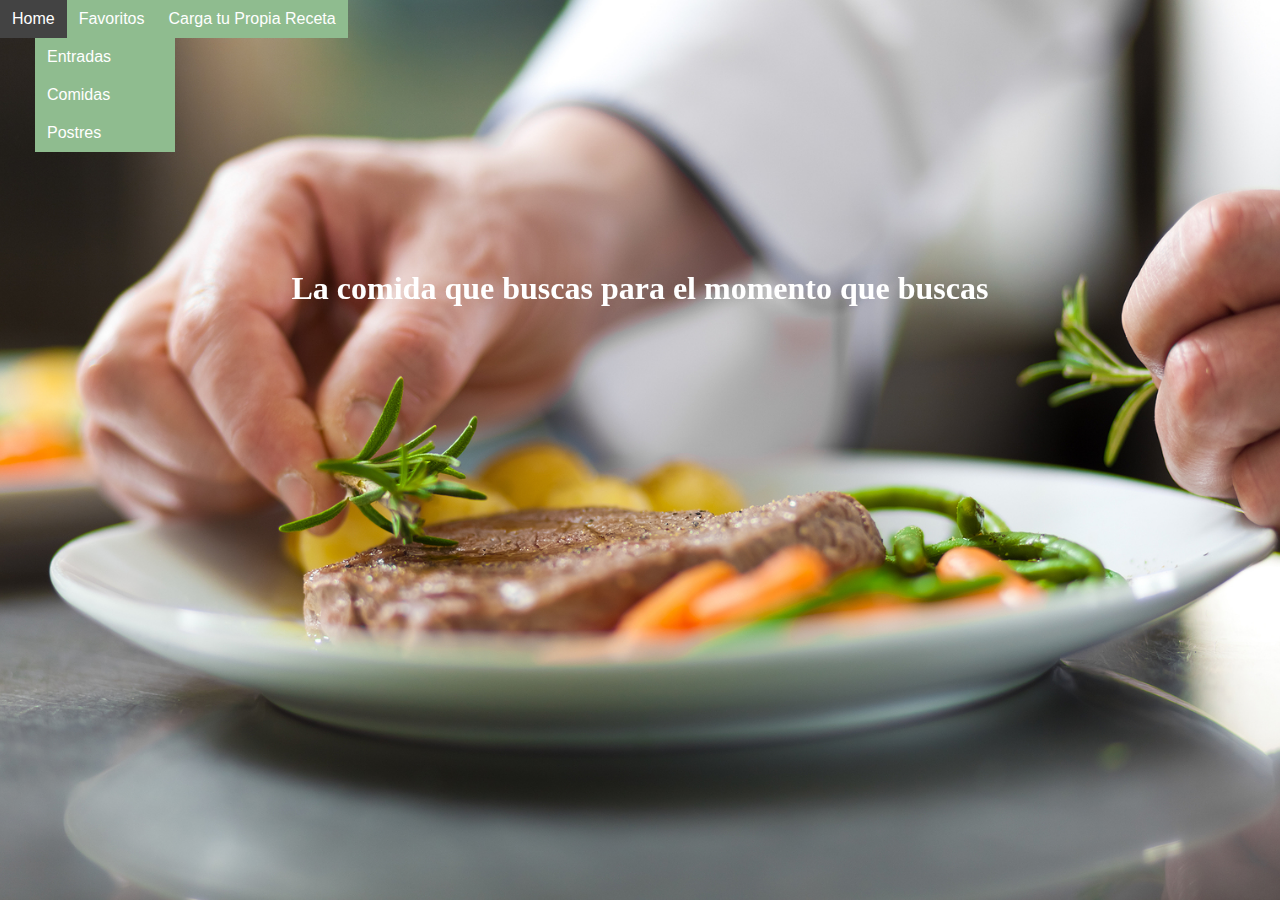
<file: index.html>
<!DOCTYPE html>
<html>

    <head>
        <meta charset="utf-8">
        <title>Paginas de Recetas</title>
        <meta name="description" content=".">
        <link rel="stylesheet" href="css/homeStyle.css">
    </head>
    <body>
		<div class="fondo">
			<h1>La comida que buscas para el momento que buscas</h1>
		</div>
		<div id="header">
			<ul class="nav">
				<li><a href="index.html" target="_blank">Home</a>
						<ul class = "subnav">
							<li><a href="html/entradas.html" target="_blank">Entradas</a></li>
							<li><a href="html/comidas.html" target="_blank">Comidas</a></li>
							<li><a href="html/postres.html" target="_blank">Postres</a></li>
						</ul>
					</li>
				<li><a href="html/favoritos.html" target="_blank">Favoritos</a></li>
				<li><a href="html/cargaRecetas.html" target="_blank">Carga tu Propia Receta</a></li>
			</ul>
		</div>
	</body>
</file>
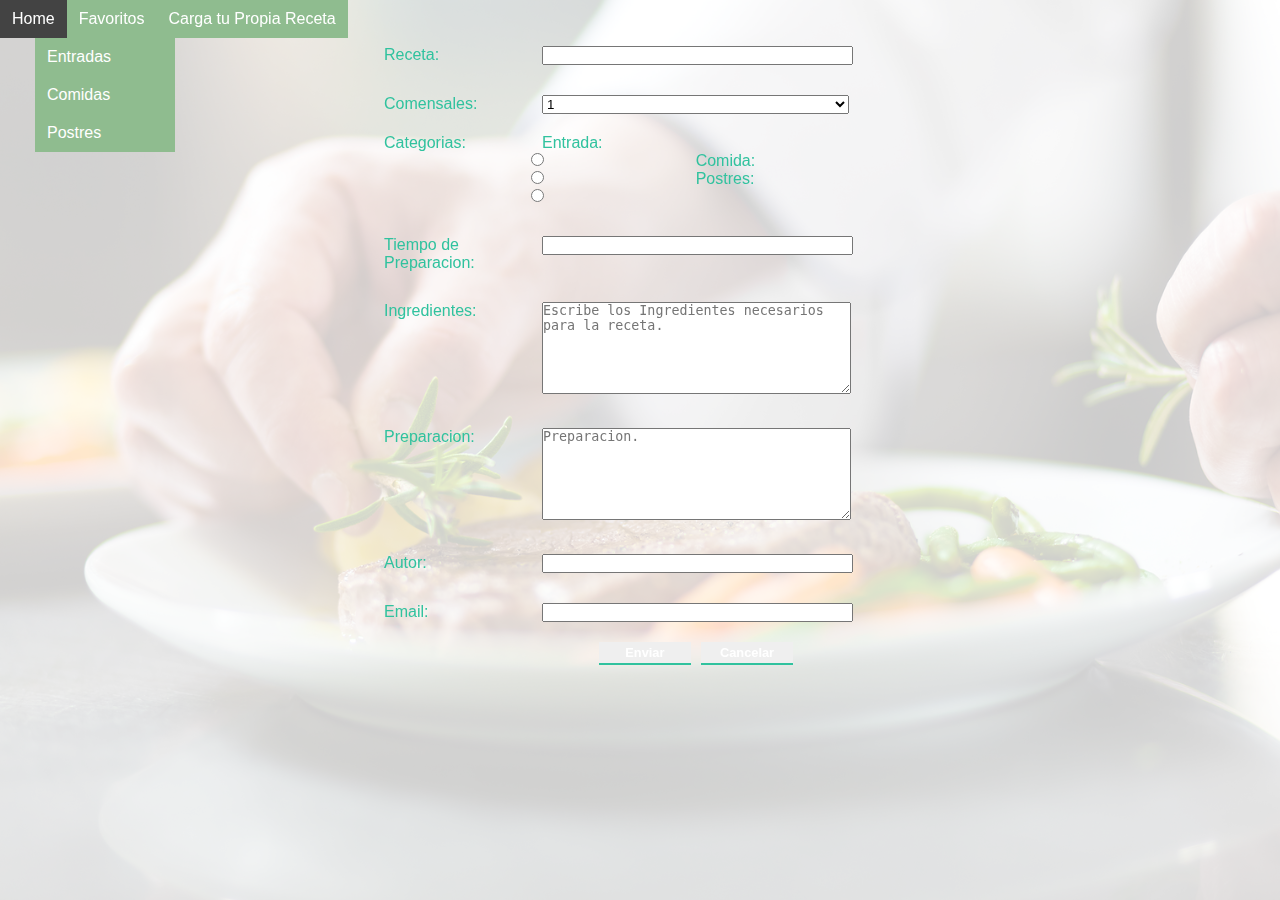
<file: cargaRecetas.html>
<!DOCTYPE html>
<html>

<head>
    <meta charset="utf-8">
    <title>Paginas de Recetas</title>
    <meta name="description" content=".">
    <link rel="stylesheet" href="css/fav-cargaRStyle.css">
</head>

<body>
    <div class="fondo"></div>
    <div id="header">
        <ul class="nav">
            <li><a href="index.html" target="_blank">Home</a>
                <ul class = "subnav">
                    <li><a href="entradas.html">Entradas</a>
                    </li>
                    <li><a href="comidas.html">Comidas</a>
                    </li>
                    <li><a href="postres.html">Postres</a>
                    </li>
                </ul>
            </li>
            <li><a href="favoritos.html" target="_blank">Favoritos</a>
            </li>
            <li><a href="cargaRecetas.html" target="_blank">Carga tu Propia Receta</a>
            </li>
    </div>
    <div class="contenedor">
        <form class="formulario">
            	<div class="datos-receta">
                	<label>Receta:</label>
                	<input type="text" name="name" size="35" 	maxlength="50"
				</div>
                <div class="datos-receta">
                    <label>Comensales:</label>
                    <select>
                        <option value="1">1</option>
                        <option value="2">2</option>
                        <option value="3">3</option>
                        <option value="4">4</option>
                        <option value="5">5</option>
                        <option value="6">6</option>
                        <option value="7">7</option>
                        <option value="8">8</option>
                        <option value="9">9</option>
                        <option value="10">10</option>
                    </select>
                </div>
                <div class="botones">
                    <label>Categorias:</label>
					Entrada:<input type="radio" value="Entrada" name=Categorias> 
					Comida:<input type="radio" value="Comida" name=Categorias> Postres:
                    <input type="radio" value="Postres" name=Categorias>

                </div>
                <div class="datos-receta">
                    <label>Tiempo de Preparacion:</label>
                    <input type="text" name="name" size="35" maxlength="50" />
                </div>

                <div class="datos-receta">
                    <label>Ingredientes:</label>
                    <textarea rows="6" cols="50" name="message" placeholder="Escribe los Ingredientes necesarios para la receta."></textarea>
                </div>
                <div class="datos-receta">
                    <label>Preparacion:</label>
                    <textarea rows="6" cols="50" name="message" placeholder="Preparacion."></textarea>
                </div>
                <div class="datos-receta">
                    <label>Autor:</label>
                    <input type="text" name="name" size="35" maxlength="50" />
                </div>
                <div class="datos-receta">
                    <label>Email:</label>
                    <input type="text" name="email-address" size="35" maxlength="50" />
                </div>
                <div class="botones-enviar-cancelar">
                    <button class="boton" type="submit">Enviar </button>
                </div>
                <div class="botones-enviar-cancelar">
                    <button class="boton" type="submit">Cancelar </button>
                </div>
        </form>
        </div>
</body>
</file>
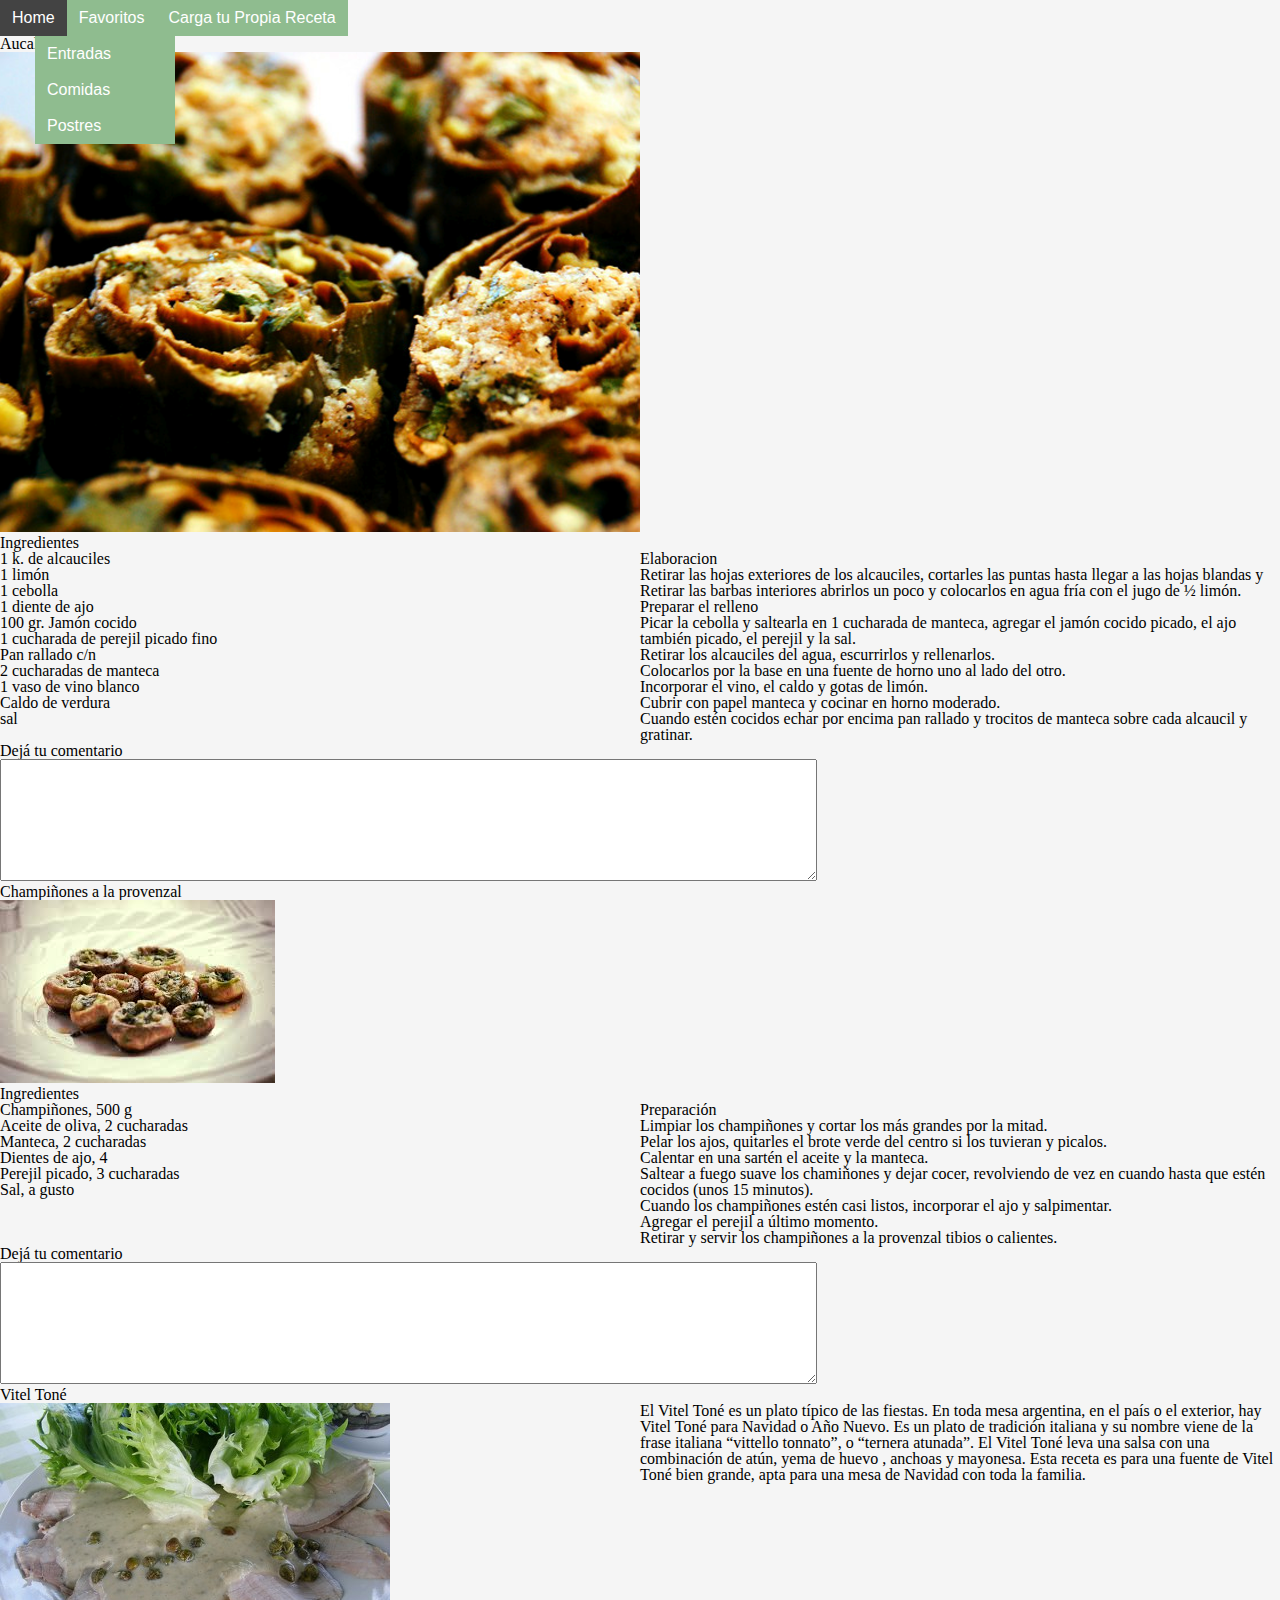
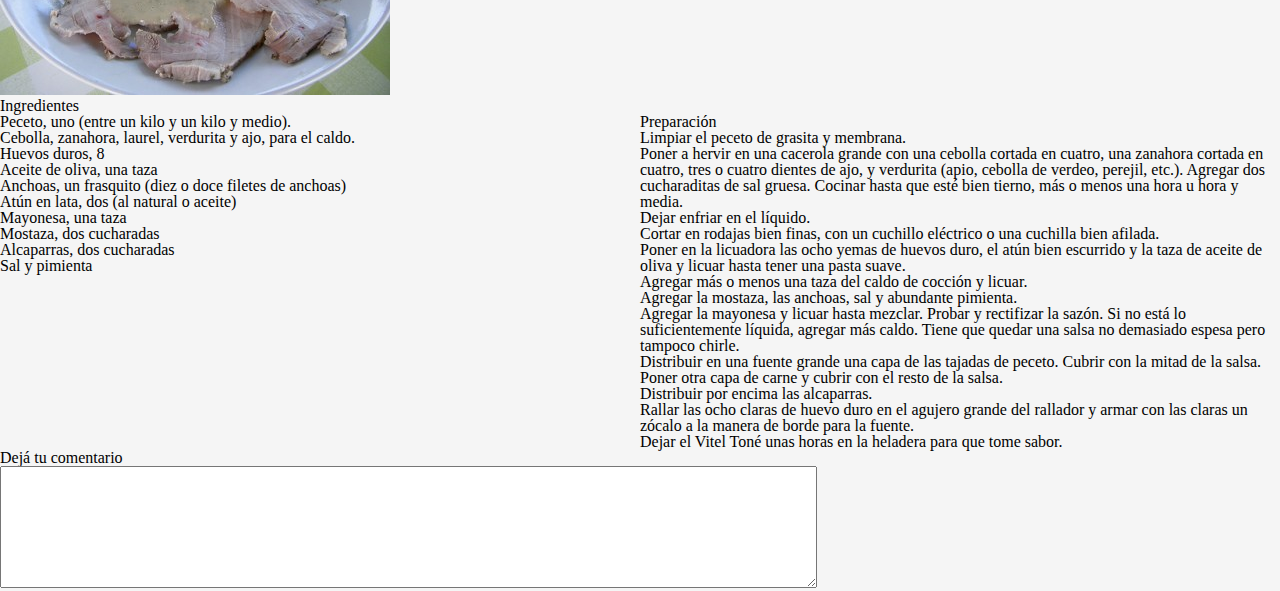
<file: entradas.html>
<!DOCTYPE html>
<html>
  <head>
    <meta charset="utf-8">
    <title>Recetas al azar - Entradas</title>
    <link rel="stylesheet" href="css/style.css">
    <link rel="stylesheet" href="css/reset.css">
    <meta name="description" content=".">
  </head>
  <body>
    <div id="header">
			<ul class="nav">
				<li><a href="index.html">Home</a>
					<ul class="subnav">
						<li><a href="entradas.html">Entradas</a></li>
						<li><a href="comidas.html">Comidas</a></li>
						<li><a href="postres.html">Postres</a></li>
					</ul>
			     </li>
  				 <li><a href="favoritos.html">Favoritos</a></li>
  				 <li><a href="cargaRecetas.html">Carga tu Propia Receta</a></li>
  		</div>
      <div class="nombrereceta">
        <h1>Aucalciles al infierno</h1>
      </div>
      <div class="imagenreceta">
        <img src="imagenes/AlcaucilesInfierno.jpg" alt="">
      </div>
      <div class="ingredientes">
        <h2>Ingredientes</h2>
      </div>
      <div class="listaingredientes">
        <ul>
          <li>1 k. de alcauciles</li>
          <li>1 limón</li>
          <li>1 cebolla</li>
          <li>1 diente de ajo</li>
          <li>100 gr. Jamón cocido</li>
          <li>1 cucharada de perejil picado fino</li>
          <li>Pan rallado c/n</li>
          <li>2 cucharadas de manteca</li>
          <li>1 vaso de vino blanco</li>
          <li>Caldo de verdura</li>
          <li>sal</li>
        </ul>
      </div>
      <div class="elaboracion">
        <h2>Elaboracion</h2>
      </div>
      <div class="listaelaboracion">
        <ol>
          <li>Retirar las hojas exteriores de los alcauciles, cortarles las puntas hasta llegar a las hojas blandas y Retirar las barbas interiores abrirlos un poco y colocarlos en agua fría con el jugo de ½ limón.</li>
          <li>Preparar el relleno</li>
          <li>Picar la cebolla y saltearla en 1 cucharada de manteca, agregar el jamón cocido picado, el ajo también picado, el perejil y la sal.</li>
          <li>Retirar los alcauciles del agua, escurrirlos y rellenarlos.</li>
          <li>Colocarlos por la base en una fuente de horno uno al lado del otro.</li>
          <li>Incorporar el vino, el caldo y gotas de limón.</li>
          <li>Cubrir con papel manteca y cocinar en horno moderado.</li>
          <li>Cuando estén cocidos echar por encima pan rallado y trocitos de manteca sobre cada alcaucil y gratinar.</li>
        </ol>
      </div>
      <div class="comentarios">
        <h3>Dejá tu comentario</h3>
        <textarea name="coment" rows="8" cols="100"></textarea>
      </div>
      <div class="nombrereceta">
        <h1>Champiñones a la provenzal</h1>
      </div>
      <div class="imagenreceta">
        <img src="imagenes/champiñonesprovenzal.jpg" alt="">
      </div>
    <div class="ingredientes">
      <h2>Ingredientes</h2>
    </div>
    <div class="listaingredientes">
      <ul>
        <li>Champiñones, 500 g</li>
        <li>Aceite de oliva, 2 cucharadas</li>
        <li>Manteca, 2 cucharadas</li>
        <li>Dientes de ajo, 4</li>
        <li>Perejil picado, 3 cucharadas</li>
        <li>Sal, a gusto</li>
      </ul>
    </div>
    <div class="elaboracion">
      <h2>Preparación</h2>
    </div>
    <div class="listaelaboracion">
      <ol>
        <li>Limpiar los champiñones y cortar los más grandes por la mitad.</li>
        <li>Pelar los ajos, quitarles el brote verde del centro si los tuvieran y picalos.</li>
        <li>Calentar en una sartén el aceite y la manteca.</li>
        <li>Saltear a fuego suave los chamiñones y dejar cocer, revolviendo de vez en cuando hasta que estén cocidos (unos 15 minutos).</li>
        <li>Cuando los champiñones estén casi listos, incorporar el ajo y salpimentar.</li>
        <li>Agregar el perejil a último momento.</li>
        <li>Retirar y servir los champiñones a la provenzal tibios o calientes.</li>
      </ol>
    </div>
    <div class="comentarios">
      <h3>Dejá tu comentario</h3>
      <textarea name="coment" rows="8" cols="100"></textarea>
    </div>
    <div class="nombrereceta">
      <h1>Vitel Toné</h1>
    </div>
    <div class="imagenreceta">
      <img src="imagenes/vitel-tone.jpg" alt="Vitel-Toné">
    </div>
    <div class="descripcionreceta">
      <p>El Vitel Toné es un plato típico de las fiestas. En toda mesa argentina, en el país o el exterior, hay Vitel Toné para Navidad o Año Nuevo. Es un plato de tradición italiana y su nombre viene de la frase italiana “vittello tonnato”, o “ternera atunada”. El Vitel Toné leva una salsa con una combinación de atún, yema de huevo , anchoas y mayonesa. Esta receta es para una fuente de Vitel Toné bien grande, apta para una mesa de Navidad con toda la familia.</p>
    </div>
    <div class="ingredientes">
      <h2>Ingredientes</h2>
    </div>
    <div class="listaingredientes">
      <ul>
        <li>Peceto, uno (entre un kilo y un kilo y medio).</li>
        <li>Cebolla, zanahora, laurel, verdurita y ajo, para el caldo.</li>
        <li>Huevos duros, 8</li>
        <li>Aceite de oliva, una taza</li>
        <li>Anchoas, un frasquito (diez o doce filetes de anchoas)</li>
        <li>Atún en lata, dos (al natural o aceite)</li>
        <li>Mayonesa, una taza</li>
        <li>Mostaza, dos cucharadas</li>
        <li>Alcaparras, dos cucharadas</li>
        <li>Sal y pimienta</li>
      </ul>
    </div>
    <div class="elaboracion">
      <h2>Preparación</h2>
    </div>
    <div class="listaelaboracion">
      <ol>
        <li>Limpiar el peceto de grasita y membrana.</li>
        <li>Poner a hervir en una cacerola grande con una cebolla cortada en cuatro, una zanahora cortada en cuatro, tres o cuatro dientes de ajo, y verdurita (apio, cebolla de verdeo, perejil, etc.). Agregar dos cucharaditas de sal gruesa. Cocinar hasta que esté bien tierno, más o menos una hora u hora y media.</li>
        <li>Dejar enfriar en el líquido.</li>
        <li>Cortar en rodajas bien finas, con un cuchillo eléctrico o una cuchilla bien afilada.</li>
        <li>Poner en la licuadora las ocho yemas de huevos duro, el atún bien escurrido y la taza de aceite de oliva y licuar hasta tener una pasta suave.</li>
        <li>Agregar más o menos una taza del caldo de cocción y licuar.</li>
        <li>Agregar la mostaza, las anchoas, sal y abundante pimienta.</li>
        <li>Agregar la mayonesa y licuar hasta mezclar. Probar y rectifizar la sazón. Si no está lo suficientemente líquida, agregar más caldo. Tiene que quedar una salsa no demasiado espesa pero tampoco chirle.</li>
        <li>Distribuir en una fuente grande una capa de las tajadas de peceto. Cubrir con la mitad de la salsa. Poner otra capa de carne y cubrir con el resto de la salsa.</li>
        <li>Distribuir por encima las alcaparras.</li>
        <li>Rallar las ocho claras de huevo duro en el agujero grande del rallador y armar con las claras un zócalo a la manera de borde para la fuente.</li>
        <li>Dejar el Vitel Toné unas horas en la heladera para que tome sabor.</li>
      </ol>
    </div>
    <div class="comentarios">
      <h3>Dejá tu comentario</h3>
      <textarea name="coment" rows="8" cols="100"></textarea>
    </div>

    </body>
  </html>
</file>
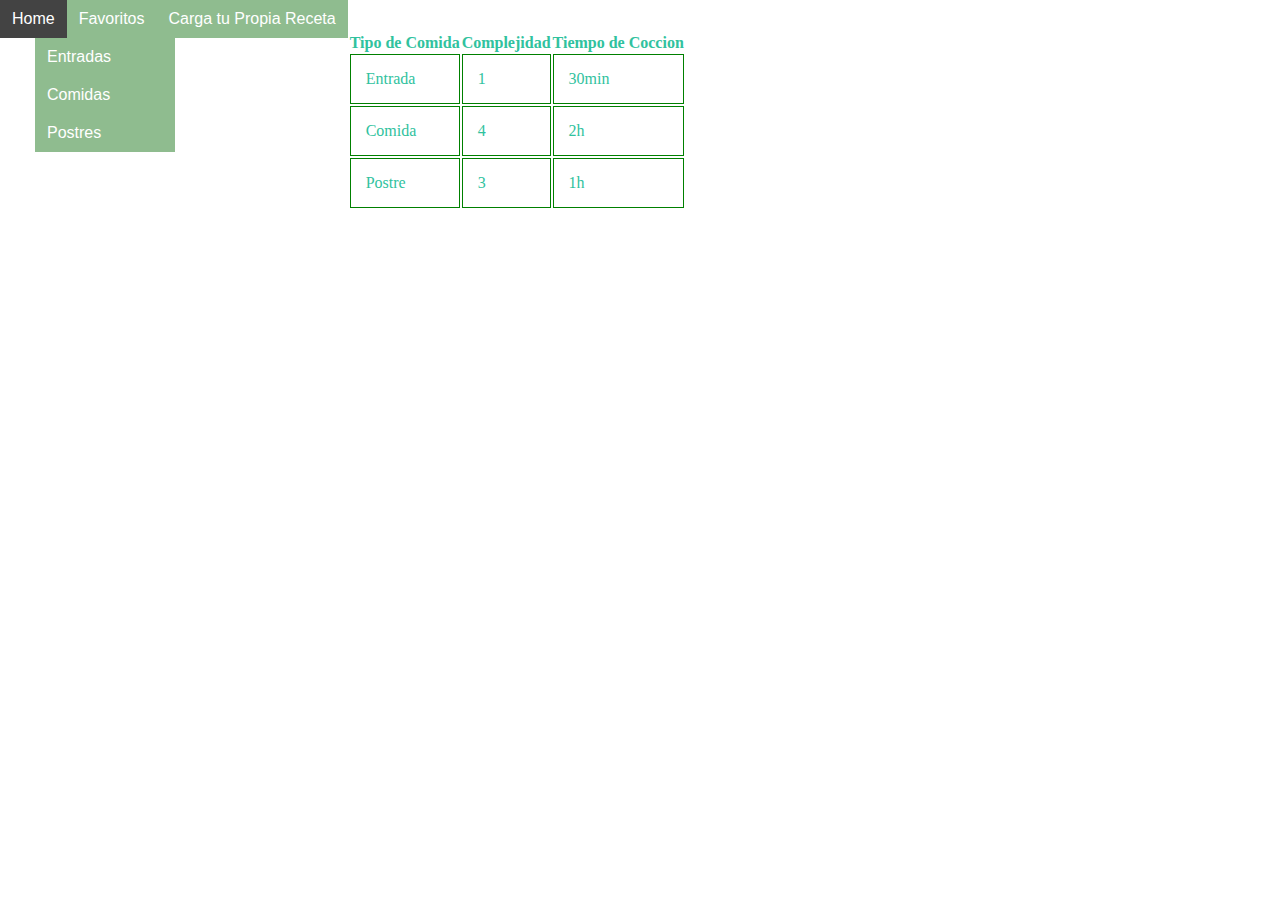
<file: favoritos.html>
<!DOCTYPE html>
<html>

    <head>
        <meta charset="utf-8">
        <title>Paginas de Recetas</title>
        <meta name="description" content=".">
        <link rel="stylesheet" href="css/fav-cargaRStyle.css">
    </head>
    <body>
      </div>
      <div id="header">
        <ul class="nav">
          <li><a href="index.html" target="_blank">Home</a>
            <ul class="subnav">
              <li><a href="entradas.html">Entradas</a></li>
              <li><a href="comidas.html">Comidas</a></li>
              <li><a href="postres.html">Postres</a></li>
            </ul>
            </li>
          <li><a href="favoritos.html">Favoritos</a></li>
          <li><a href="cargaRecetas.html">Carga tu Propia Receta</a></li>
      </div>
      <div class = "tabla-favoritos">
				<table>
			   <thead>
				   <tr>
					   <th>Tipo de Comida</th>
					   <th>Complejidad</th>
					   <th>Tiempo de Coccion</th>
				   </tr>

			   </thead>
			   <tbody>
				   <tr>
					   <td>Entrada</td>
			   			<td>1</td>
			   			<td>30min</td>
				   </tr>
				   <tr>
					   <td>Comida</td>
					   <td>4</td>
					   <td>2h</td>
				   </tr>
				   <tr>
					   <td>Postre</td>
					   <td>3</td>
					   <td>1h</td>
				   </tr>
			   </tbody>

		   </table>
			</div>
	</body>
</file>
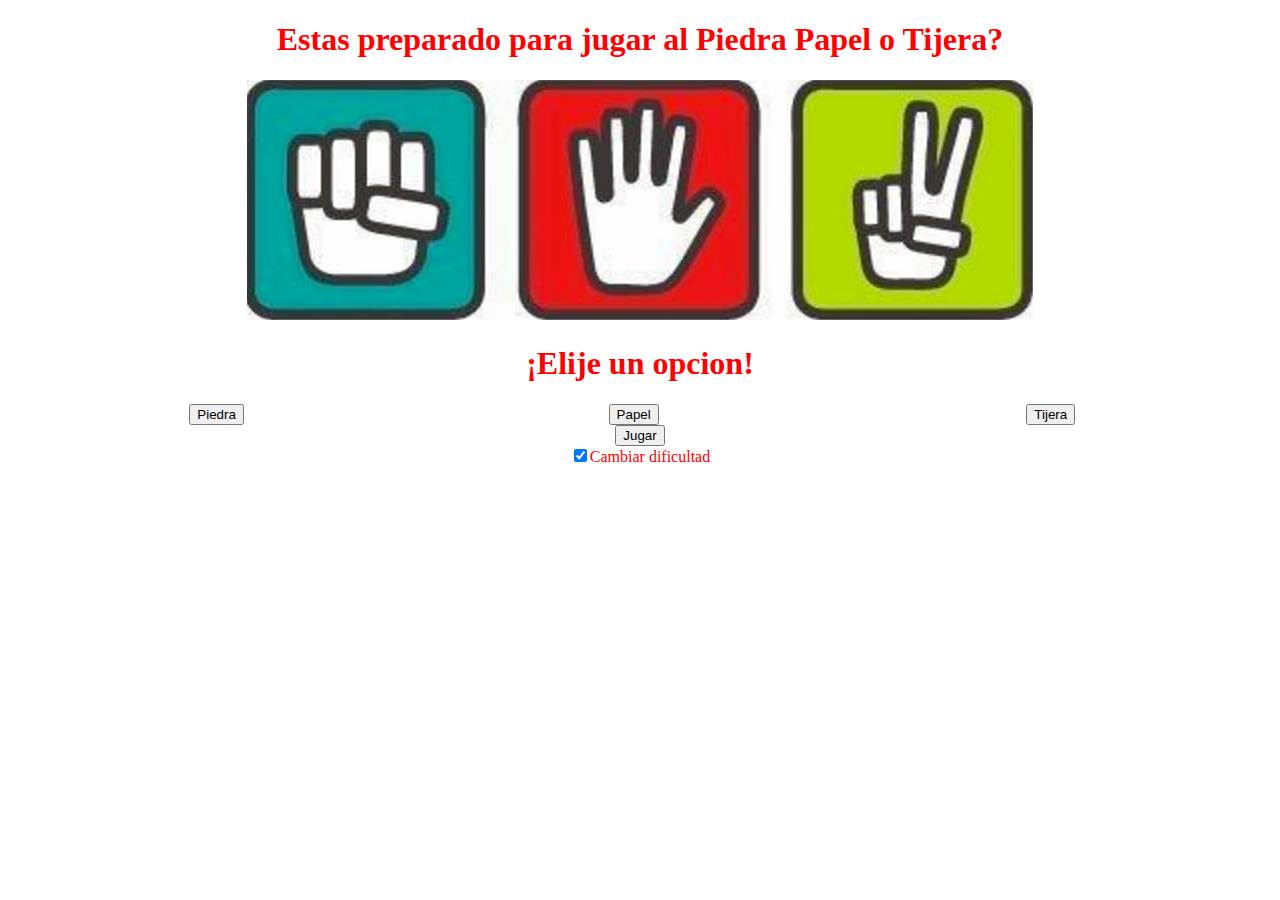
<file: piedrapapeltijera.html>
<!DOCTYPE html>
<html>
    <head>
        <meta charset="utf-8">
        <title>Juego Piedra- Papel - Tijera</title>
        <meta name="description" content=".">
        <link rel="stylesheet" href="css/piedrapapeltijera.css">
    </head>
    <body>
		    <h1>Estas preparado para jugar al Piedra Papel o Tijera?</h1>
		      <div class= "imagenes"><img src= "imagenes/piedrapapeltijera.png">
		      </div>

      <div id="jugadaUsuario">

        <h1>¡Elije un opcion!</h1>
        <div class="Piedra">
          <button type="button" value="Piedra"onclick="obtenerJugadaUsuario(value)" name="Piedra">Piedra</button>        </div>
        <div class="Papel">
          <button type="button" value="Papel"onclick="obtenerJugadaUsuario(value)" name="Piedra">Papel</button>        </div>
        </div>
        <div class="Tijera">
          <button type="button" value="Tijera"onclick="obtenerJugadaUsuario(value)" name="Piedra">Tijera</button>        </div>
        </div>

      </div>

      <div class="jugar">
        <button onclick="jugar()">Jugar</button>
      </div>
      <input id="check" type="checkbox" checked=>Cambiar dificultad
      <div id="resultado">

      </div>

    <script type="text/javascript" src="java/piedrapapeltijera.js"></script>

	</body>
</html>
</file>
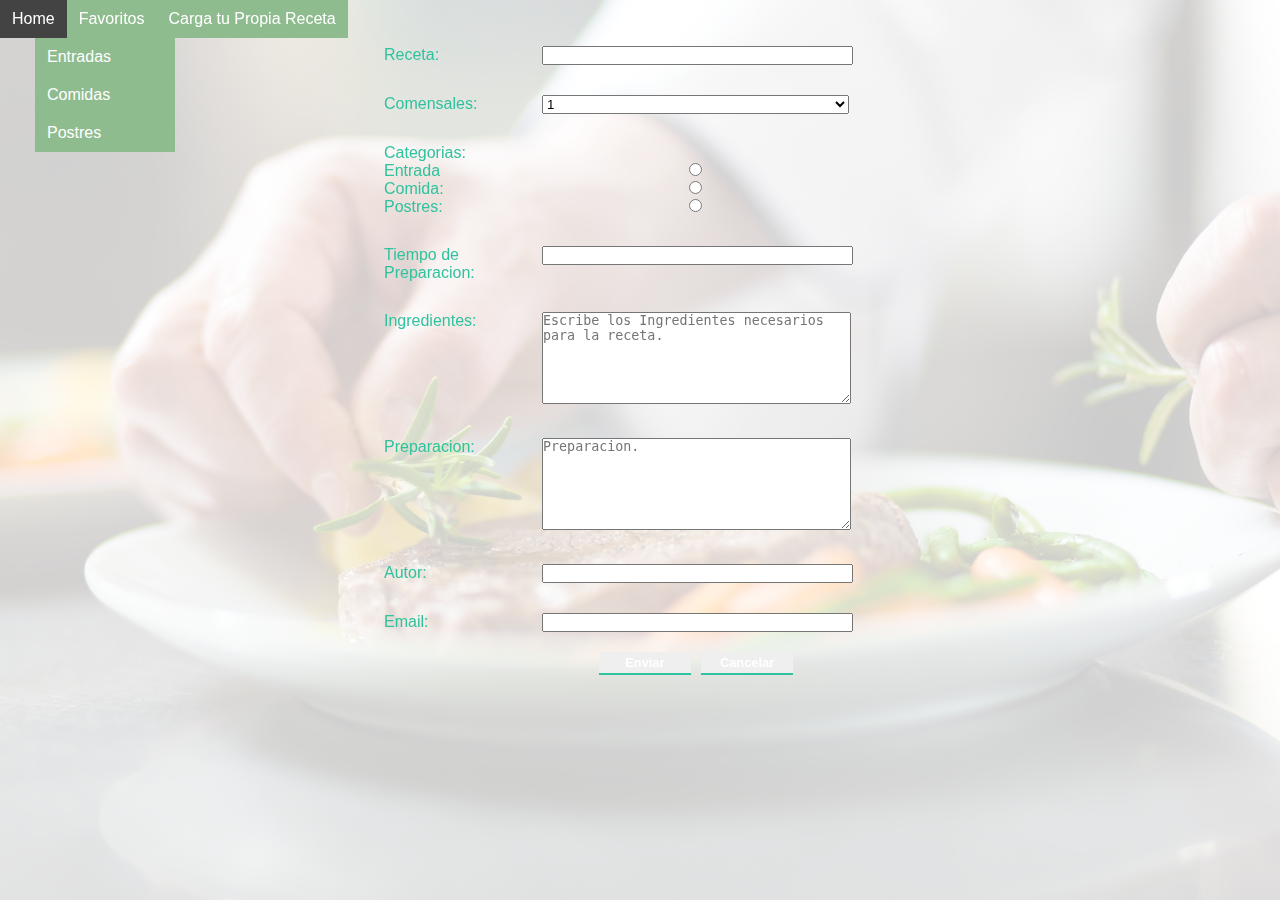
<file: html/cargaRecetas.html>
<!DOCTYPE html>
<html>

<head>
    <meta charset="utf-8">
    <title>Paginas de Recetas</title>
    <meta name="description" content=".">
    <link rel="stylesheet" href="../css/fav-cargaRStyle.css">
</head>

<body>
    <div class="fondo"></div>
    <div id="header">
        <ul class="nav">
            <li><a href="../index.html" target="_blank">Home</a>
                <ul class = "subnav">
                    <li><a href="entradas.html">Entradas</a>
                    </li>
                    <li><a href="comidas.html">Comidas</a>
                    </li>
                    <li><a href="postres.html">Postres</a>
                    </li>
                </ul>
            </li>
            <li><a href="favoritos.html" target="_blank">Favoritos</a>
            </li>
            <li><a href="cargaRecetas.html" target="_blank">Carga tu Propia Receta</a>
            </li>
    </div>
    <div class="contenedor">
        <form class="formulario">
            	<div class="datos-receta">
                	<label>Receta:</label>
                	<input type="text" name="name" size="35" 	maxlength="50"
				</div>
                <div class="datos-receta">
                    <label>Comensales:</label>
                    <select>
                        <option value="1">1</option>
                        <option value="2">2</option>
                        <option value="3">3</option>
                        <option value="4">4</option>
                        <option value="5">5</option>
                        <option value="6">6</option>
                        <option value="7">7</option>
                        <option value="8">8</option>
                        <option value="9">9</option>
                        <option value="10">10</option>
                    </select>
                </div>
                <div class="datos-receta">
                    <label>Categorias:</label>
					<div>
					<label for="entrada">Entrada</label>

					<input type="radio" id= "entrada" value="Entrada" name=Categorias>
					<label>Comida:</label>
					<input type="radio" id= "comida" value="Comida" name=Categorias>
					<label>Postres:</label>
                    <input type="radio" id = "comida" value="Postres" name=Categorias>
					</div>
                </div>
                <div class="datos-receta">
                    <label>Tiempo de Preparacion:</label>
                    <input type="text" name="name" size="35" maxlength="50" />
                </div>

                <div class="datos-receta">
                    <label>Ingredientes:</label>
                    <textarea rows="6" cols="50" name="message" placeholder="Escribe los Ingredientes necesarios para la receta."></textarea>
                </div>
                <div class="datos-receta">
                    <label>Preparacion:</label>
                    <textarea rows="6" cols="50" name="message" placeholder="Preparacion."></textarea>
                </div>
                <div class="datos-receta">
                    <label>Autor:</label>
                    <input type="text" name="name" size="35" maxlength="50" />
                </div>
                <div class="datos-receta">
                    <label>Email:</label>
                    <input type="text" name="email-address" size="35" maxlength="50" />
                </div>
                <div class="botones-enviar-cancelar">
                    <button class="boton" type="submit">Enviar </button>
                </div>
                <div class="botones-enviar-cancelar">
                    <button class="boton" type="submit">Cancelar </button>
                </div>
        </form>
        </div>
</body>
</file>
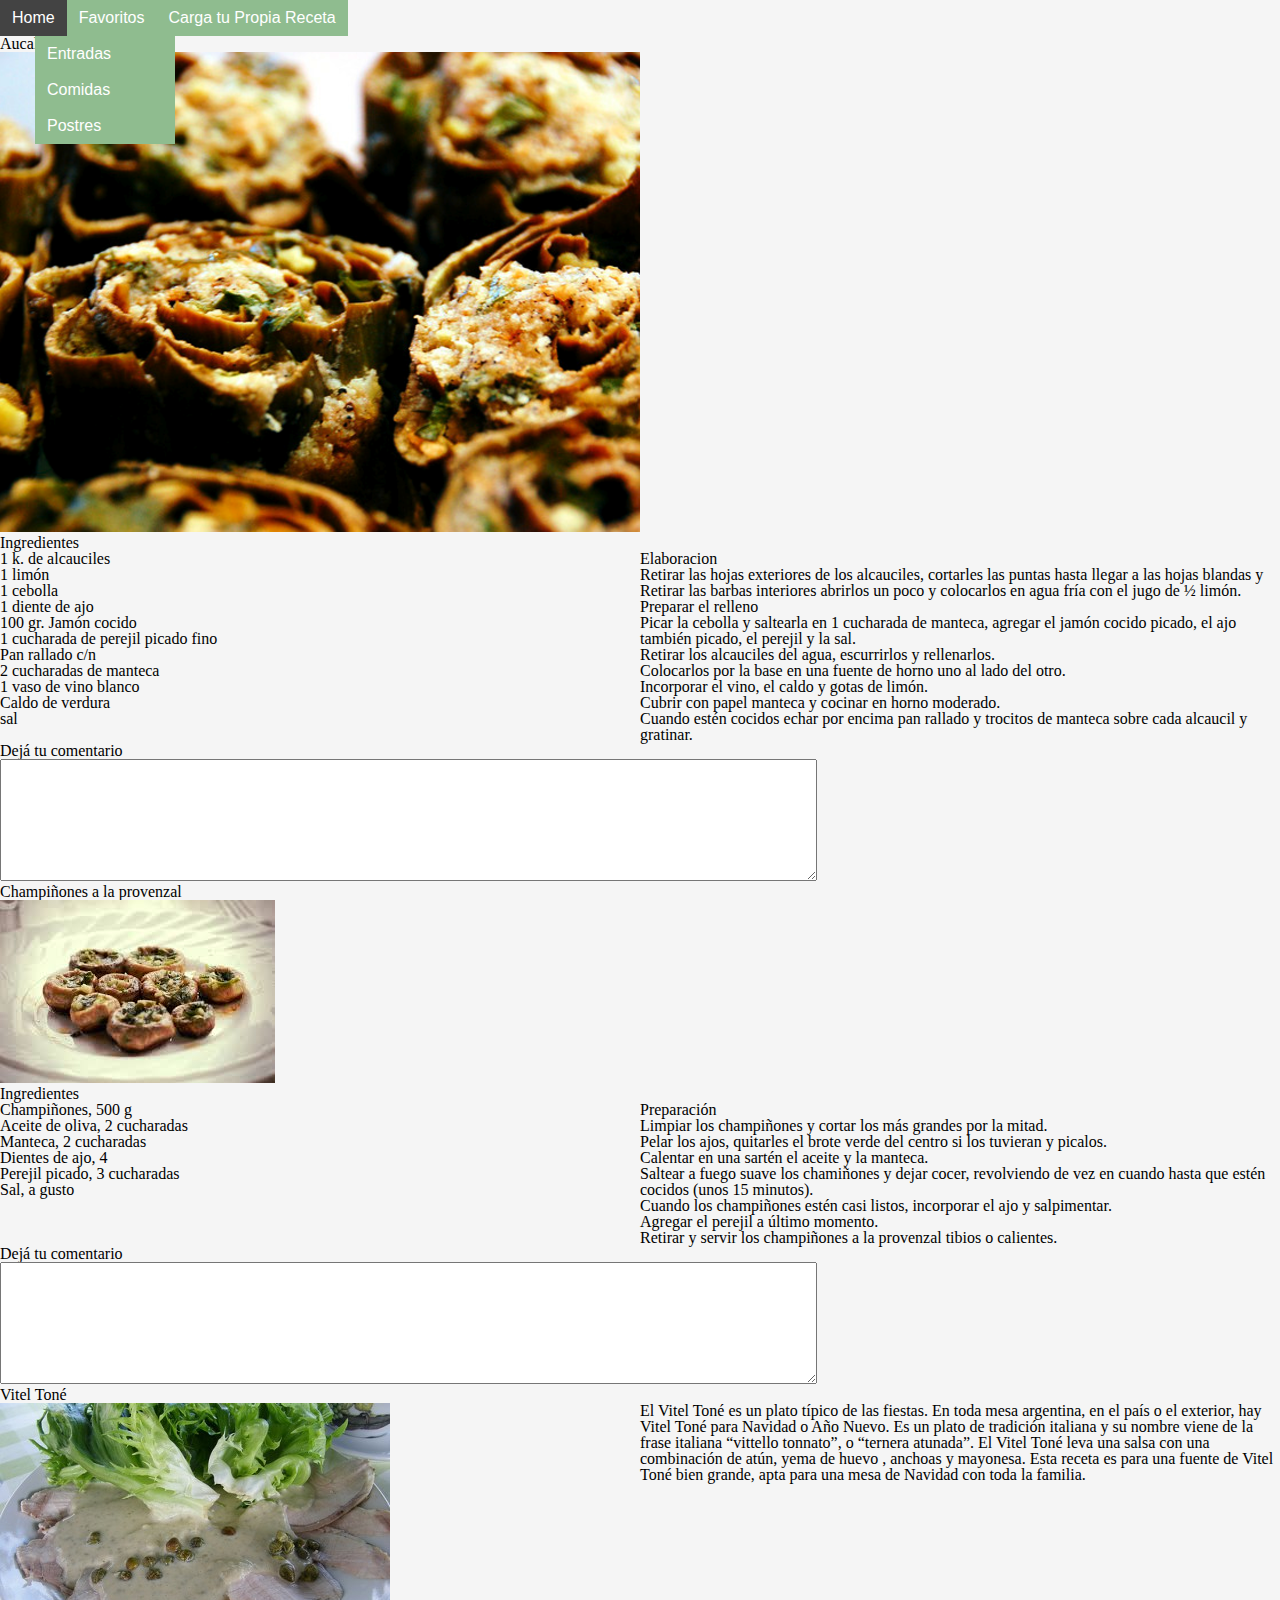
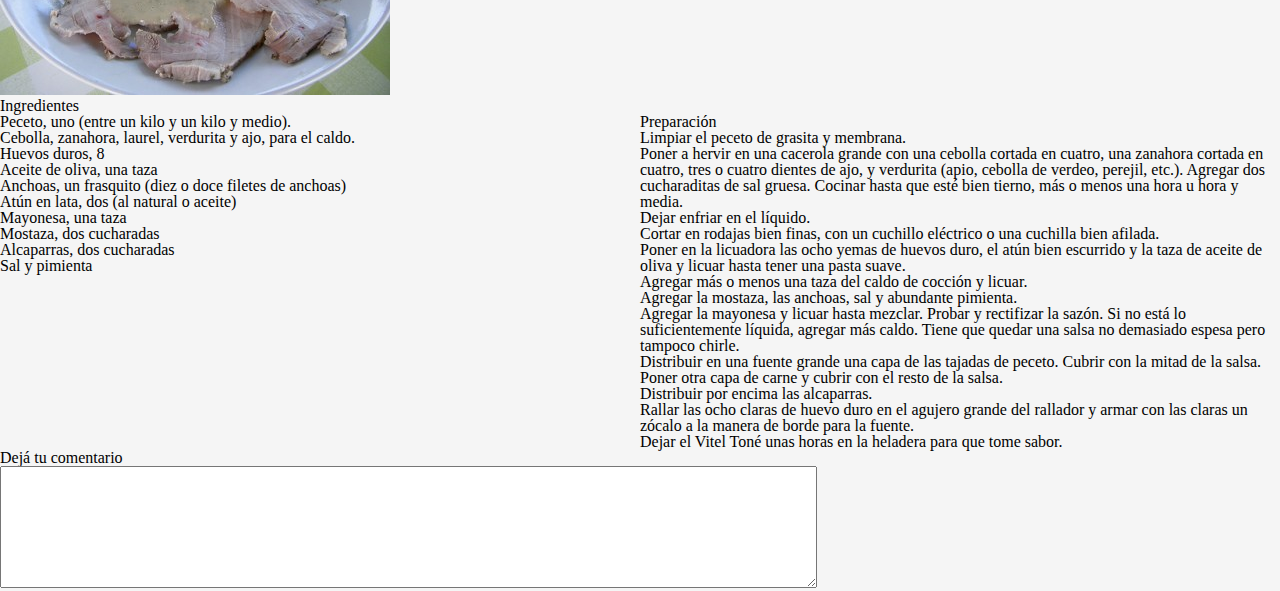
<file: html/entradas.html>
<!DOCTYPE html>
<html>
  <head>
    <meta charset="utf-8">
    <title>Recetas al azar - Entradas</title>
    <link rel="stylesheet" href="../css/style.css">
    <link rel="stylesheet" href="../css/reset.css">
    <meta name="description" content=".">
  </head>
  <body>
    <div id="header">
			<ul class="nav">
				<li><a href="../index.html">Home</a>
					<ul class="subnav">
						<li><a href="entradas.html">Entradas</a></li>
						<li><a href="comidas.html">Comidas</a></li>
						<li><a href="postres.html">Postres</a></li>
					</ul>
			     </li>
  				 <li><a href="favoritos.html">Favoritos</a></li>
  				 <li><a href="cargaRecetas.html">Carga tu Propia Receta</a></li>
  		</div>
      <div class="nombrereceta">
        <h1>Aucalciles al infierno</h1>
      </div>
      <div class="imagenreceta">
        <img src="../imagenes/AlcaucilesInfierno.jpg" alt="">
      </div>
      <div class="ingredientes">
        <h2>Ingredientes</h2>
      </div>
      <div class="listaingredientes">
        <ul>
          <li>1 k. de alcauciles</li>
          <li>1 limón</li>
          <li>1 cebolla</li>
          <li>1 diente de ajo</li>
          <li>100 gr. Jamón cocido</li>
          <li>1 cucharada de perejil picado fino</li>
          <li>Pan rallado c/n</li>
          <li>2 cucharadas de manteca</li>
          <li>1 vaso de vino blanco</li>
          <li>Caldo de verdura</li>
          <li>sal</li>
        </ul>
      </div>
      <div class="elaboracion">
        <h2>Elaboracion</h2>
      </div>
      <div class="listaelaboracion">
        <ol>
          <li>Retirar las hojas exteriores de los alcauciles, cortarles las puntas hasta llegar a las hojas blandas y Retirar las barbas interiores abrirlos un poco y colocarlos en agua fría con el jugo de ½ limón.</li>
          <li>Preparar el relleno</li>
          <li>Picar la cebolla y saltearla en 1 cucharada de manteca, agregar el jamón cocido picado, el ajo también picado, el perejil y la sal.</li>
          <li>Retirar los alcauciles del agua, escurrirlos y rellenarlos.</li>
          <li>Colocarlos por la base en una fuente de horno uno al lado del otro.</li>
          <li>Incorporar el vino, el caldo y gotas de limón.</li>
          <li>Cubrir con papel manteca y cocinar en horno moderado.</li>
          <li>Cuando estén cocidos echar por encima pan rallado y trocitos de manteca sobre cada alcaucil y gratinar.</li>
        </ol>
      </div>
      <div class="comentarios">
        <h3>Dejá tu comentario</h3>
        <textarea name="coment" rows="8" cols="100"></textarea>
      </div>
      <div class="nombrereceta">
        <h1>Champiñones a la provenzal</h1>
      </div>
      <div class="imagenreceta">
        <img src="../imagenes/champiñonesprovenzal.jpg" alt="">
      </div>
    <div class="ingredientes">
      <h2>Ingredientes</h2>
    </div>
    <div class="listaingredientes">
      <ul>
        <li>Champiñones, 500 g</li>
        <li>Aceite de oliva, 2 cucharadas</li>
        <li>Manteca, 2 cucharadas</li>
        <li>Dientes de ajo, 4</li>
        <li>Perejil picado, 3 cucharadas</li>
        <li>Sal, a gusto</li>
      </ul>
    </div>
    <div class="elaboracion">
      <h2>Preparación</h2>
    </div>
    <div class="listaelaboracion">
      <ol>
        <li>Limpiar los champiñones y cortar los más grandes por la mitad.</li>
        <li>Pelar los ajos, quitarles el brote verde del centro si los tuvieran y picalos.</li>
        <li>Calentar en una sartén el aceite y la manteca.</li>
        <li>Saltear a fuego suave los chamiñones y dejar cocer, revolviendo de vez en cuando hasta que estén cocidos (unos 15 minutos).</li>
        <li>Cuando los champiñones estén casi listos, incorporar el ajo y salpimentar.</li>
        <li>Agregar el perejil a último momento.</li>
        <li>Retirar y servir los champiñones a la provenzal tibios o calientes.</li>
      </ol>
    </div>
    <div class="comentarios">
      <h3>Dejá tu comentario</h3>
      <textarea name="coment" rows="8" cols="100"></textarea>
    </div>
    <div class="nombrereceta">
      <h1>Vitel Toné</h1>
    </div>
    <div class="imagenreceta">
      <img src="../imagenes/vitel-tone.jpg" alt="Vitel-Toné">
    </div>
    <div class="descripcionreceta">
      <p>El Vitel Toné es un plato típico de las fiestas. En toda mesa argentina, en el país o el exterior, hay Vitel Toné para Navidad o Año Nuevo. Es un plato de tradición italiana y su nombre viene de la frase italiana “vittello tonnato”, o “ternera atunada”. El Vitel Toné leva una salsa con una combinación de atún, yema de huevo , anchoas y mayonesa. Esta receta es para una fuente de Vitel Toné bien grande, apta para una mesa de Navidad con toda la familia.</p>
    </div>
    <div class="ingredientes">
      <h2>Ingredientes</h2>
    </div>
    <div class="listaingredientes">
      <ul>
        <li>Peceto, uno (entre un kilo y un kilo y medio).</li>
        <li>Cebolla, zanahora, laurel, verdurita y ajo, para el caldo.</li>
        <li>Huevos duros, 8</li>
        <li>Aceite de oliva, una taza</li>
        <li>Anchoas, un frasquito (diez o doce filetes de anchoas)</li>
        <li>Atún en lata, dos (al natural o aceite)</li>
        <li>Mayonesa, una taza</li>
        <li>Mostaza, dos cucharadas</li>
        <li>Alcaparras, dos cucharadas</li>
        <li>Sal y pimienta</li>
      </ul>
    </div>
    <div class="elaboracion">
      <h2>Preparación</h2>
    </div>
    <div class="listaelaboracion">
      <ol>
        <li>Limpiar el peceto de grasita y membrana.</li>
        <li>Poner a hervir en una cacerola grande con una cebolla cortada en cuatro, una zanahora cortada en cuatro, tres o cuatro dientes de ajo, y verdurita (apio, cebolla de verdeo, perejil, etc.). Agregar dos cucharaditas de sal gruesa. Cocinar hasta que esté bien tierno, más o menos una hora u hora y media.</li>
        <li>Dejar enfriar en el líquido.</li>
        <li>Cortar en rodajas bien finas, con un cuchillo eléctrico o una cuchilla bien afilada.</li>
        <li>Poner en la licuadora las ocho yemas de huevos duro, el atún bien escurrido y la taza de aceite de oliva y licuar hasta tener una pasta suave.</li>
        <li>Agregar más o menos una taza del caldo de cocción y licuar.</li>
        <li>Agregar la mostaza, las anchoas, sal y abundante pimienta.</li>
        <li>Agregar la mayonesa y licuar hasta mezclar. Probar y rectifizar la sazón. Si no está lo suficientemente líquida, agregar más caldo. Tiene que quedar una salsa no demasiado espesa pero tampoco chirle.</li>
        <li>Distribuir en una fuente grande una capa de las tajadas de peceto. Cubrir con la mitad de la salsa. Poner otra capa de carne y cubrir con el resto de la salsa.</li>
        <li>Distribuir por encima las alcaparras.</li>
        <li>Rallar las ocho claras de huevo duro en el agujero grande del rallador y armar con las claras un zócalo a la manera de borde para la fuente.</li>
        <li>Dejar el Vitel Toné unas horas en la heladera para que tome sabor.</li>
      </ol>
    </div>
    <div class="comentarios">
      <h3>Dejá tu comentario</h3>
      <textarea name="coment" rows="8" cols="100"></textarea>
    </div>

    </body>
  </html>
</file>
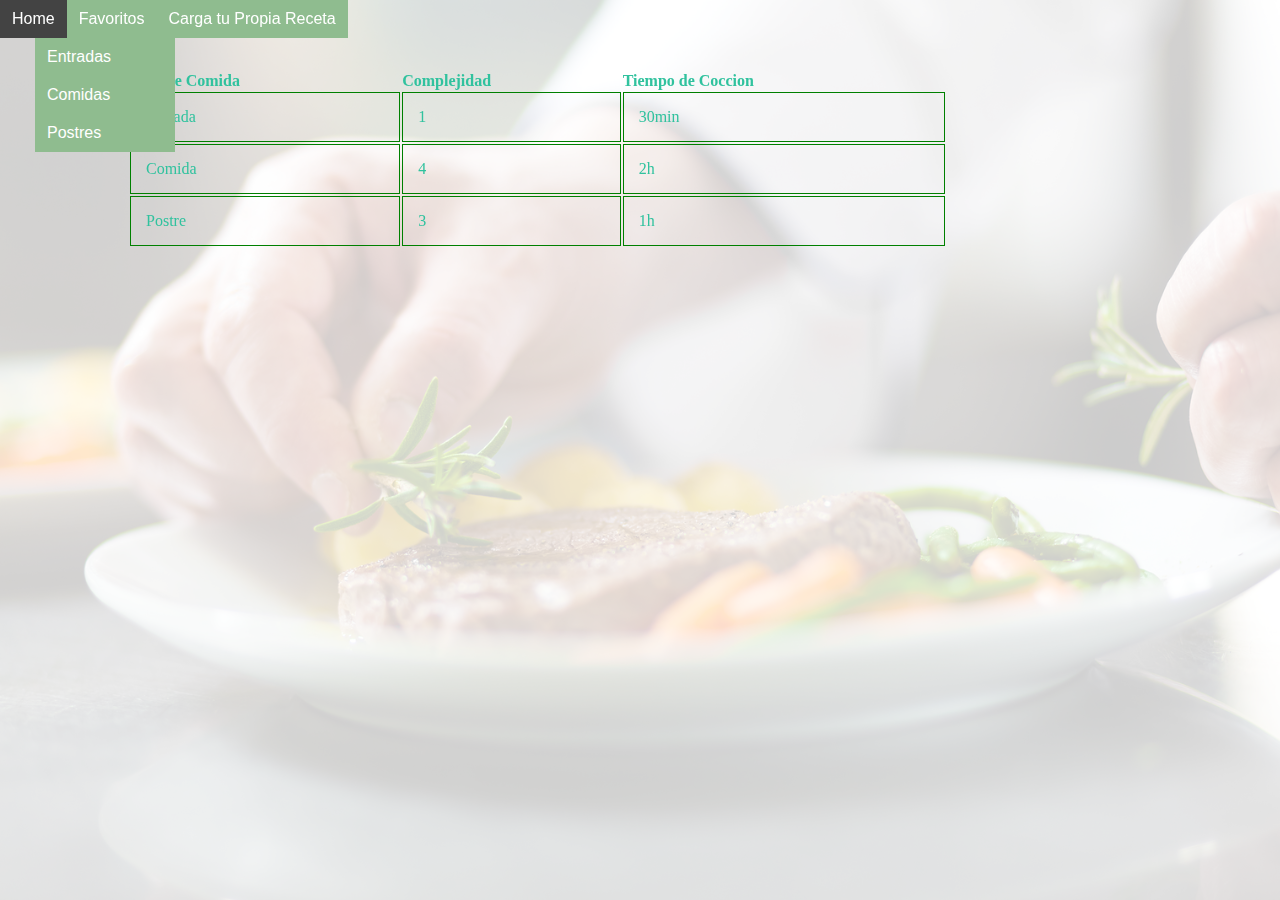
<file: html/favoritos.html>
<!DOCTYPE html>
<html>

    <head>
        <meta charset="utf-8">
        <title>Paginas de Recetas</title>
        <meta name="description" content=".">
        <link rel="stylesheet" href="../css/fav-cargaRStyle.css">
    </head>
    <body>
		<div class="fondo"></div>
		<div id="header">
			<ul class="nav">
				<li><a href="../index.html" target="_blank">Home</a>
					<ul class = "subnav">
						<li><a href="entradas.html">Entradas</a></li>
						<li><a href="comidas.html">Comidas</a></li>
						<li><a href="postres.html">Postres</a></li>
					</ul>
					</li>
				<li><a href="favoritos.html" target="_blank">Favoritos</a></li>
				<li><a href="cargaRecetas.html" target="_blank">Carga tu Propia Receta</a></li>
		</div>
		<div class = "tabla">
			<table>
			   <thead>
				   <tr>
					   <th>Tipo de Comida</th>
					   <th>Complejidad</th>
					   <th>Tiempo de Coccion</th>
				   </tr>

			   </thead>
			   <tbody>
				   <tr>
					   <td>Entrada</td>
			   			<td>1</td>
			   			<td>30min</td>
				   </tr>
				   <tr>
					   <td>Comida</td>
					   <td>4</td>
					   <td>2h</td>
				   </tr>
				   <tr>
					   <td>Postre</td>
					   <td>3</td>
					   <td>1h</td>
				   </tr>
			   </tbody>
		   </table>
		</div>
	</body>
</file>
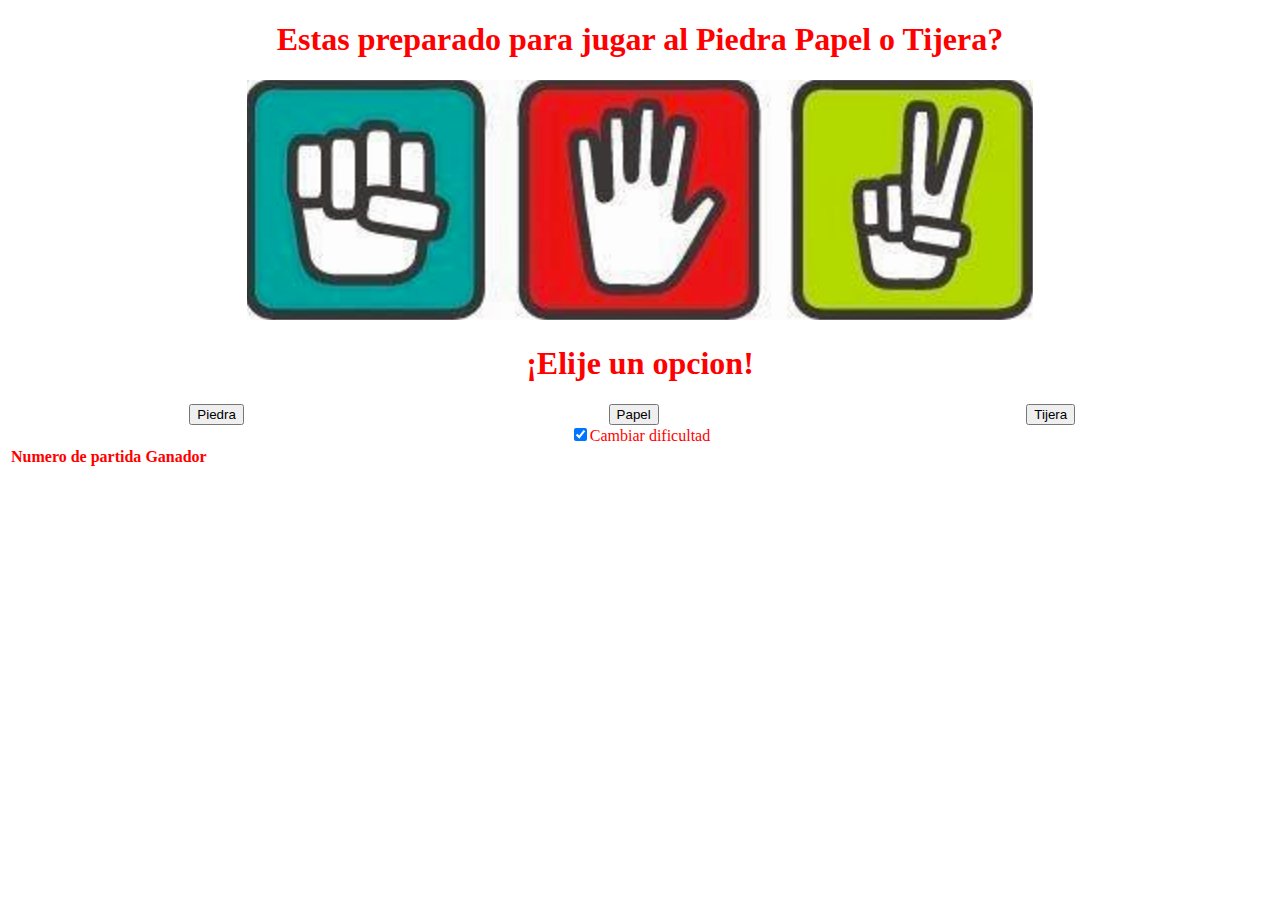
<file: html/piedrapapeltijera.html>
<!DOCTYPE html>
<html>
    <head>
        <meta charset="utf-8">
        <title>Juego Piedra- Papel - Tijera</title>
        <meta name="description" content=".">
        <link rel="stylesheet" href="../css/piedrapapeltijera.css">
    </head>
    <body>
		    <h1>Estas preparado para jugar al Piedra Papel o Tijera?</h1>
		      <div class= "imagenes"><img src= "../imagenes/piedrapapeltijera.png">
		      </div>

      <div id="jugadaUsuario">

        <h1>¡Elije un opcion!</h1>
        <div class="Piedra">
          <button type="button" value="Piedra"onclick="obtenerJugadaUsuario(value)" name="Piedra">Piedra</button>        </div>
        <div class="Papel">
          <button type="button" value="Papel"onclick="obtenerJugadaUsuario(value)" name="Piedra">Papel</button>        </div>
        </div>
        <div class="Tijera">
          <button type="button" value="Tijera"onclick="obtenerJugadaUsuario(value)" name="Piedra">Tijera</button>        </div>
        </div>

      </div>


      <input id="check" type="checkbox" checked=>Cambiar dificultad
      <div id="resultado">

      </div>
      <table id="tablaResultado">
        <thead>
            <tr>
              <th>Numero de partida</th>
              <th>Ganador</th>
            </tr>
        </thead>
      </table>
    <script type="text/javascript" src="../js/piedrapapeltijera.js"></script>

	</body>
</html>
</file>
<file: css/homeStyle.css>
body{
	background-color: whitesmoke;
}

.fondo{
	background: url(../imagenes/homeImage.jpg) no-repeat center center fixed; 
  background-size: cover;
	height: auto;
	left: 0;
	margin: 0;
	min-height: 100%;
	min-width: 674px;
	position: fixed;
	top: 0;
	width: 100%;
	z-index: -1;
	text-align:center;

}

.fondo h1{
	text-align: center;
	color: #fff;
	position: absolute;
	top:30%;
	width: 100%;
}

* {
margin:0px;
padding:0px;
}

#header {
margin:inherit;
width:500px;
font-family:Arial, Helvetica, sans-serif;
}

ul, ol {
list-style:none;
}

.nav > li {
	float:left;
}

.nav li a {
	background-color:darkseagreen;
	color:#fff;
	text-decoration:none;
	padding:10px 12px;
	display:block;
}

.nav li a:hover {
	background-color:#434343;
}

.nav li ul {
	display:none;
	position:absolute;
	min-width:140px;
}

.nav li:hover > ul {
	display:block;
}

.nav li ul li {
	position:relative;
}

.nav li ul li ul {
	right:-140px;
	top:0px;
}

.subnav li{
	position: absolute;
	top: auto;
	left: 25%;
}
</file>
<file: css/fav-cargaRStyle.css>
.fondo{
	background: url(../imagenes/homeImage.jpg); 
  background-size: cover;
	height: auto;
	left: 0;
	margin: 0;
	min-height: 100%;
	min-width: 674px;
	position: fixed;
	top: 0;
	width: 100%;
	z-index: -1;
	opacity: 0.2;
}

* {
margin:0px;
padding:0px;
}

#header {
	margin:inherit;
	width:500px;
	font-family:Arial, Helvetica, sans-serif; 
}

ul, ol {
list-style:none;
}

.nav > li {
	float:left;
}

.nav li a {
	background-color:darkseagreen;
	color:#fff;
	text-decoration:none;
	padding:10px 12px;
	display:block;
}

.nav li a:hover {
	background-color:#434343;
}

.nav li ul {
	display:none;
	position:absolute;
	min-width:140px;
}

.nav li:hover > ul {
	display:block;
}

.nav li ul li {
	position:relative;
}

.nav li ul li ul {
	right:-140px;
	top:0px;
}

.subnav li{
	position: absolute;
	top: auto;
	left: 25%;
}

.contenedor{
	width: 100%;
}
.formulario{
	width: 40%;
	text-align: left;
	font-family: Arial, Helvetica, sans-serif;
	color: #30C29E;
	margin-left: auto;
	margin-right: auto;
	padding: 16px;	
}

.boton{
    width:30%;
    padding: 1%;
    border-bottom: 2px solid #30C29E;
    border-top-style: none;
    border-right-style: none;
    border-left-style: none;    
    color: #fff;
	font-size: 80%;
	font-weight: bold;
	float: left;
	margin-left: 10px;
}

.botones-enviar-cancelar{
	margin-left: 40%;
}

.datos-receta{
	margin-top: 30px;
	margin-bottom: 20px;
}

.datos-receta label{
	display:inline-block;
	width: 30%;
	vertical-align: top;
}

.datos-receta select,
.datos-receta input, .datos-receta textarea{
	width: 60%;
	display:inline-block;
} 

.tabla{
    text-align:center; 
    margin-left:auto; 
    margin-right:auto; 
    width:80%;
	border-collapse: collapse;
	clear: both;
  }

.tabla table{
	width: 80%;
}

th {
    height: 50px;
	text-align: left;
    vertical-align: bottom;
}
  tr,td {
	text-align:left;
	border: 1px solid;
	font-weight: normal;
	border-color: green;
	color: #30C29E;
	padding: 15px;
}
</file>
<file: css/style.css>
body{
	background-color: whitesmoke;
}
* {
margin:0px;
padding:0px;
}
#header {
margin:inherit;
width:500px;
font-family:Arial, Helvetica, sans-serif;
}

ul, ol {
list-style:none;
}

.nav > li {
	float:left;
}

.nav li a {
	background-color:darkseagreen;
	color:#fff;
	text-decoration:none;
	padding:10px 12px;
	display:block;
}

.nav li a:hover {
	background-color:#434343;
}

.nav li ul {
	display:none;
	position:absolute;
	min-width:140px;
}

.nav li:hover > ul {
	display:block;
}

.nav li ul li {
	position:relative;
}

.nav li ul li ul {
	right:-140px;
	top:0px;
}
.subnav li{
	position: absolute;
	top: auto;
	left: 25%;
}
.nombrereceta{
  text-align: left;
	float: left;
	width:100%;
}
.imagenreceta{
	float: left;
	width: 50%;
}
.descripcionreceta{
	float: left;
	width: 50%;
}
.ingredientes{
	float: left;
	width: 100%;
}
.listaingredientes{
	float: left;
	width: 50%;
}
.elaboracion{
	float: left;
	width: 50%;
}
.listaelaboracion{
	float: left;
	width: 50%;
}
.comentarios{
	clear: both;
}
</file>
<file: css/piedrapapeltijera.css>
body{
	background-color: white;
	color: red;
	text-align: center;
}

.Piedra{
	clear: both;
	float: left;
	width: 33%;
	border-style: solid	;
	border:343px;
	padding:
}

.Papel{
	float: left;
	width: 33%;
}
.Tijera{
	float: left;
	width: 33%;
}
.jugar{
	clear: left;
	position: relative;
}
.resultado{

}

.checkbox{

}
</file>
